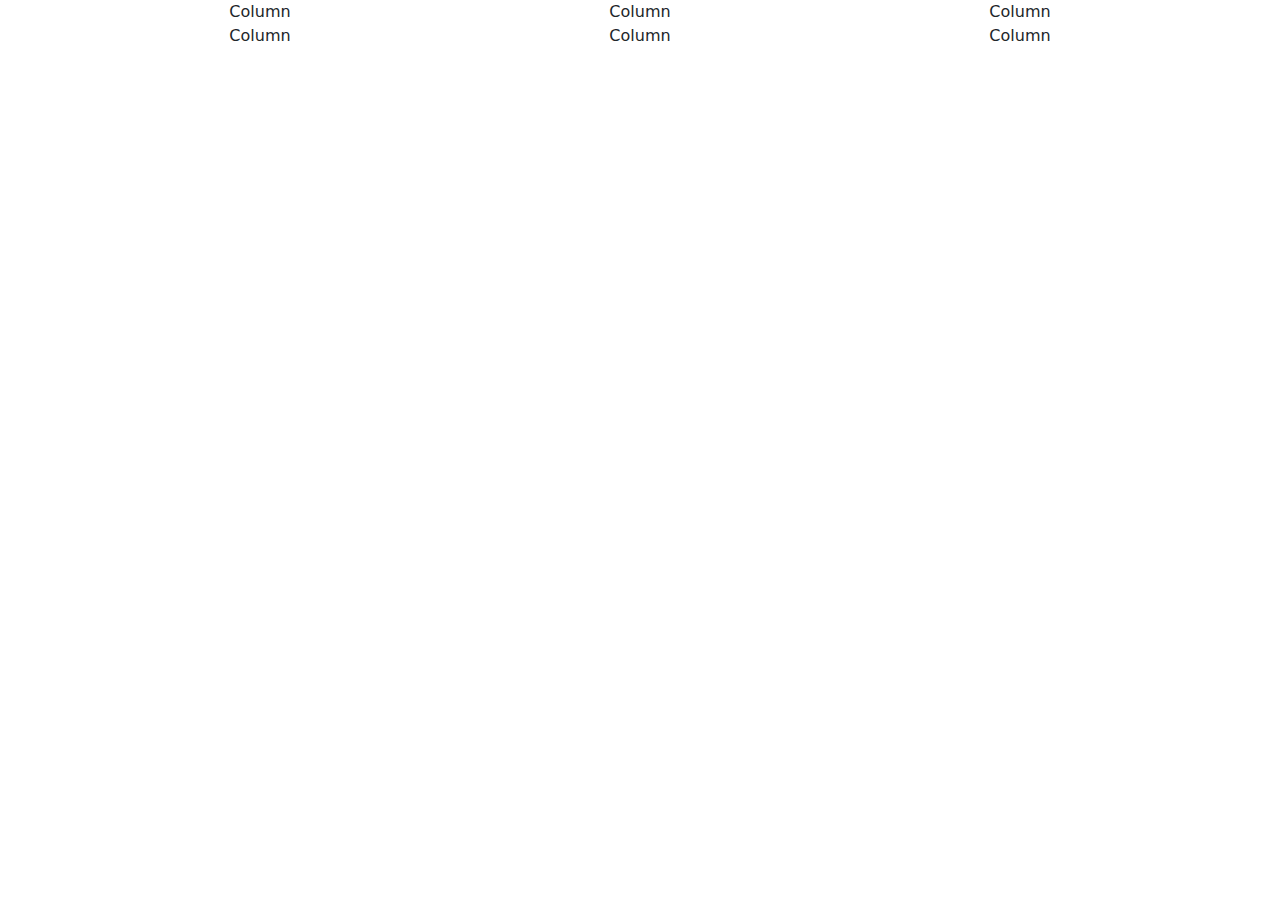
<file: trial.html>
<!DOCTYPE html>
<html lang="en">
<head>
    <meta charset="UTF-8">
    <meta name="viewport" content="width=device-width, initial-scale=1.0">
    <title>Document</title>
    <link href="https://cdn.jsdelivr.net/npm/bootstrap@5.3.3/dist/css/bootstrap.min.css" rel="stylesheet" integrity="sha384-QWTKZyjpPEjISv5WaRU9OFeRpok6YctnYmDr5pNlyT2bRjXh0JMhjY6hW+ALEwIH" crossorigin="anonymous">
    <script src="https://cdn.jsdelivr.net/npm/bootstrap@5.3.3/dist/js/bootstrap.bundle.min.js" integrity="sha384-YvpcrYf0tY3lHB60NNkmXc5s9fDVZLESaAA55NDzOxhy9GkcIdslK1eN7N6jIeHz" crossorigin="anonymous"></script>

</head>
<body>
    <div class="container text-center">
  <div class="row">
    <div class="col">
      Column
    </div>
    <div class="col">
      Column
    </div>
    <div class="col">
      Column
    </div>
  </div>
  <div class="row">
    <div class="col">
      Column
    </div>
    <div class="col">
      Column
    </div>
    <div class="col">
      Column
    </div>
  </div>
</div>
</body>
</html>
</file>
